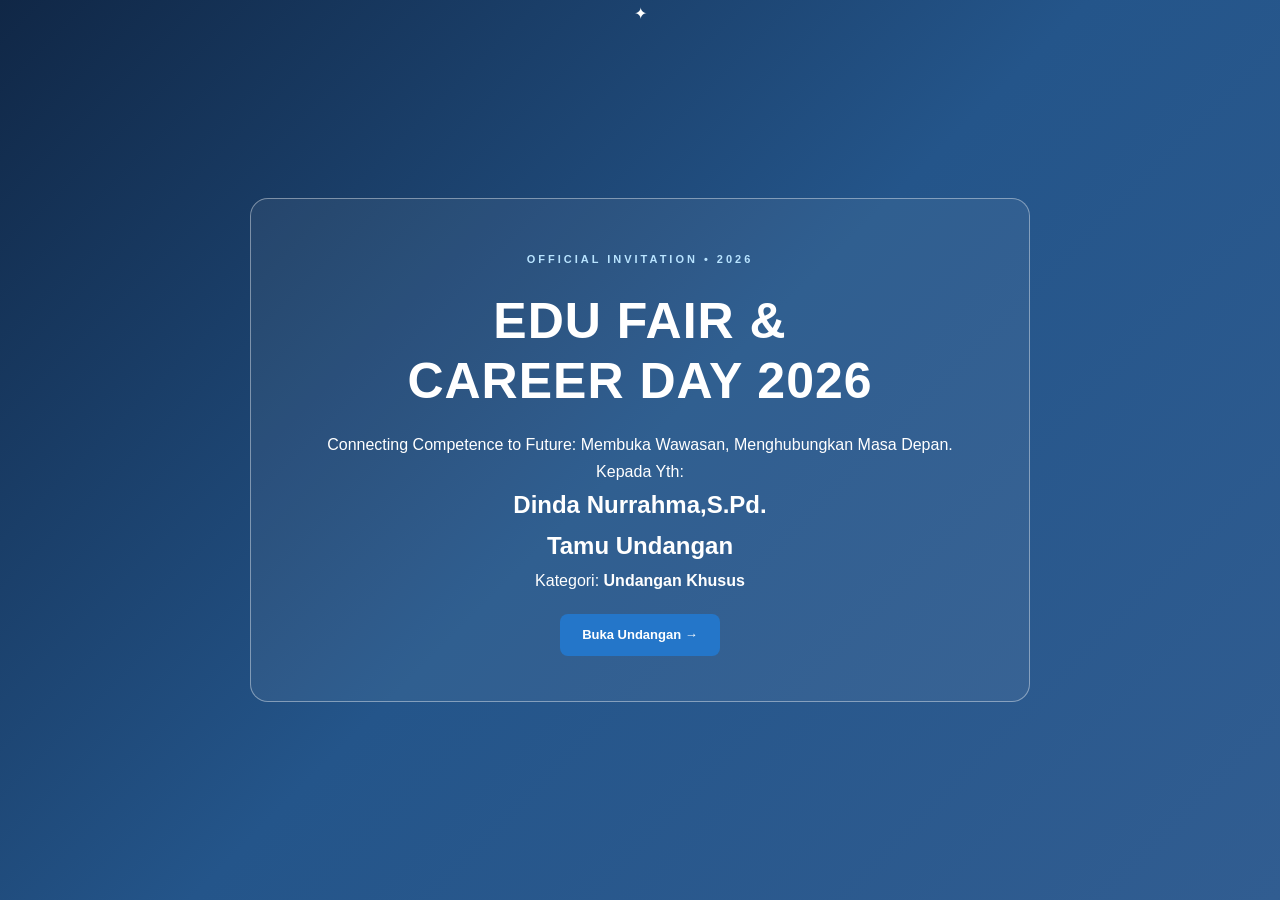
<file: index.html>
<!DOCTYPE html>
<html lang="id">
<head>
    <meta charset="UTF-8">
    <meta name="viewport" content="width=device-width, initial-scale=1.0">
    <title>Edu Fair & Career Day 2026</title>
    <link rel="stylesheet" href="style.css">
</head>

<body>

    <!-- NAVBAR -->
    <nav class="navbar">
        <div class="logo">EDU<span>FAIR.</span></div>

        <div class="nav-links">
            <a href="#home">Beranda</a>
            <a href="#acara">Informasi</a>
            <a href="#rundown">Rundown</a>
            <a href="#lokasi">Lokasi</a>
        </div>
    </nav>

    <!-- HALAMAN SAMPUL UNDANGAN -->
    <header class="hero-cover" id="home">

        <div class="cover-content">

            <span class="cover-label">
                OFFICIAL INVITATION • 2026
            </span>

            <h1>
                EDU FAIR &<br>
                CAREER DAY 2026
            </h1>

            <p class="cover-theme">
                Connecting Competence to Future:
                Membuka Wawasan, Menghubungkan Masa Depan.
            </p>

            <!-- IDENTITAS TAMU -->
            <div class="cover-guest">

                <span class="cover-small">
                    Kepada Yth: 
                <h2> Dinda Nurrahma,S.Pd.</h2>
                </span>

                <h2 id="instansiTamu">
                    Tamu Undangan
                </h2>

                <div class="guest-category">
                    Kategori:
                    <strong id="kategoriTamu">
                        Undangan Khusus
                    </strong>
                </div>

            </div>

            <a href="#acara" class="open-invitation">
                Buka Undangan <span>→</span>
            </a>

        </div>

        <!-- DEKORASI SAMPUL -->
        <div class="cover-decoration">
            <div class="cover-circle"></div>
            <div class="cover-circle second"></div>
            <span class="cover-star">✦</span>
        </div>

    </header>

    <main>

        <!-- TENTANG ACARA -->
        <section class="section intro" id="acara">

            <p class="section-label">TENTANG ACARA</p>

            <h2>
                Membangun Relasi,<br>
                Membuka Peluang Masa Depan
            </h2>

            <p>
                Dengan hormat, kami mengundang Bapak/Ibu untuk hadir
                dalam kegiatan Edu Fair & Career Day 2026. Kegiatan ini
                menjadi kesempatan untuk memperkenalkan dunia pendidikan
                dan dunia kerja kepada para siswa melalui informasi,
                pengalaman, serta interaksi langsung dengan para tamu undangan.
            </p>

        </section>

        <!-- INFORMASI ACARA -->
        <section class="info-section">

            <div class="info-heading">
                <p class="section-label">DETAIL KEGIATAN</p>
                <h2>Informasi Acara</h2>
            </div>

            <div class="info-grid">

                <div class="info-card">
                    <div class="info-icon">📅</div>
                    <h3>Tanggal Acara</h3>
                    <p>Rabu, 25 November 2026</p>
                </div>

                <div class="info-card">
                    <div class="info-icon">🕘</div>
                    <h3>Waktu Pelaksanaan</h3>
                    <p>07.00 - 14.00 WIB</p>
                </div>

                <div class="info-card">
                    <div class="info-icon">📍</div>
                    <h3>Tempat Kegiatan</h3>
                    <p>SMKN 6 Tangerang Selatan</p>
                </div>

                <div class="info-card">
                    <div class="info-icon">🎓</div>
                    <h3>Tamu Undangan</h3>
                    <p>Universitas, perusahaan, dan alumni</p>
                </div>

            </div>

        </section>

        <!-- RUNDOWN ACARA -->
        <section class="section rundown" id="rundown">

            <p class="section-label">SUSUNAN KEGIATAN</p>

            <h2>Rundown Acara</h2>

            <p class="section-note">
                Berikut contoh susunan kegiatan yang dapat disesuaikan
                dengan jadwal resmi dari panitia.
            </p>

            <div class="timeline">

                <div class="timeline-item">
                    <span class="timeline-number">01</span>
                    <div>
                        <h3>Pembukaan Acara</h3>
                        <p>Pembukaan dan sambutan dari pihak sekolah.</p>
                    </div>
                </div>

                <div class="timeline-item">
                    <span class="timeline-number">02</span>
                    <div>
                        <h3>Pengenalan Universitas</h3>
                        <p>Penyampaian informasi pendidikan dan program studi.</p>
                    </div>
                </div>

                <div class="timeline-item">
                    <span class="timeline-number">03</span>
                    <div>
                        <h3>Career Sharing</h3>
                        <p>Berbagi pengalaman seputar dunia kerja dan karier.</p>
                    </div>
                </div>

                <div class="timeline-item">
                    <span class="timeline-number">04</span>
                    <div>
                        <h3>Kunjungan Booth</h3>
                        <p>Interaksi langsung dengan perwakilan instansi.</p>
                    </div>
                </div>

                <div class="timeline-item">
                    <span class="timeline-number">05</span>
                    <div>
                        <h3>Penutupan</h3>
                        <p>Penutup dan dokumentasi kegiatan.</p>
                    </div>
                </div>

            </div>

        </section>

        <!-- LOKASI ACARA -->
        <section class="section location-section" id="lokasi">

            <p class="section-label">TEMUKAN LOKASI</p>

            <h2>Lokasi Acara</h2>

            <div class="location-card">

                <div class="location-icon">📍</div>

                <div>
                    <h3>Edu Fair & Career Day 2026</h3>

                    <p id="alamatAcara">
                        SMKN 6 Tangerang Selatan,
                        Tangerang Selatan, Banten, Indonesia.
                    </p>

                    <p class="location-note">
                        Lokasi kegiatan dapat dilihat melalui peta berikut.
                    </p>
                </div>

            </div>

            <!-- GOOGLE MAPS -->
            <div class="map-container">

                <iframe
                    src="https://www.google.com/maps/embed?pb=!1m18!1m12!1m3!1d3966.0030725559654!2d106.66350157429719!3d-6.26332409372538!2m3!1f0!2f0!3f0!3m2!1i1024!2i768!4f13.1!3m3!1m2!1s0x2e69fb06a47e36b7%3A0x93b22c3ee1f216b1!2sSMKN%206%20Tangerang%20Selatan!5e0!3m2!1sid!2sid!4v1795154346635!5m2!1sid!2sid"
                    width="100%"
                    height="350"
                    style="border:0;"
                    allowfullscreen
                    loading="lazy"
                    referrerpolicy="no-referrer-when-downgrade">
                </iframe>

            </div>

            <a
                href="https://maps.app.goo.gl/6vYpo9zcTMfpJfD29?g_st=ac"
                target="_blank"
                rel="noopener noreferrer"
                class="map-button">

                📍 Buka Lokasi di Google Maps

            </a>

        </section>

        <!-- RSVP -->
        <section class="rsvp-section">

            <div class="rsvp-content">

                <p class="section-label">KONFIRMASI KEHADIRAN</p>

                <h2>
                    Kehadiran Anda<br>
                    Berarti bagi Kami
                </h2>

                <p>
                    Silakan isi formulir berikut untuk memberikan
                    konfirmasi kehadiran.
                </p>

                <form id="rsvpForm">

                    <input
                        type="text"
                        id="rsvpNama"
                        placeholder="Nama lengkap"
                        required>

                    <select id="rsvpStatus" required>

                        <option value="">
                            Pilih konfirmasi kehadiran
                        </option>

                        <option value="Hadir">
                            Hadir
                        </option>

                        <option value="Belum dapat hadir">
                            Belum dapat hadir
                        </option>

                    </select>

                    <button type="submit">
                        Kirim Konfirmasi
                    </button>


            </div>

        </section>

    </main>

    <!-- FOOTER -->
    <footer>

        <h2>EDU FAIR & CAREER DAY 2026</h2>

        <p>
            Membuka Wawasan, Menghubungkan Masa Depan.
        </p>

        <p class="copyright">
            © 2026 Edu Fair & Career Day
        </p>

    </footer>

    <script src="script.js"></script>

</body>
</html>
</file>
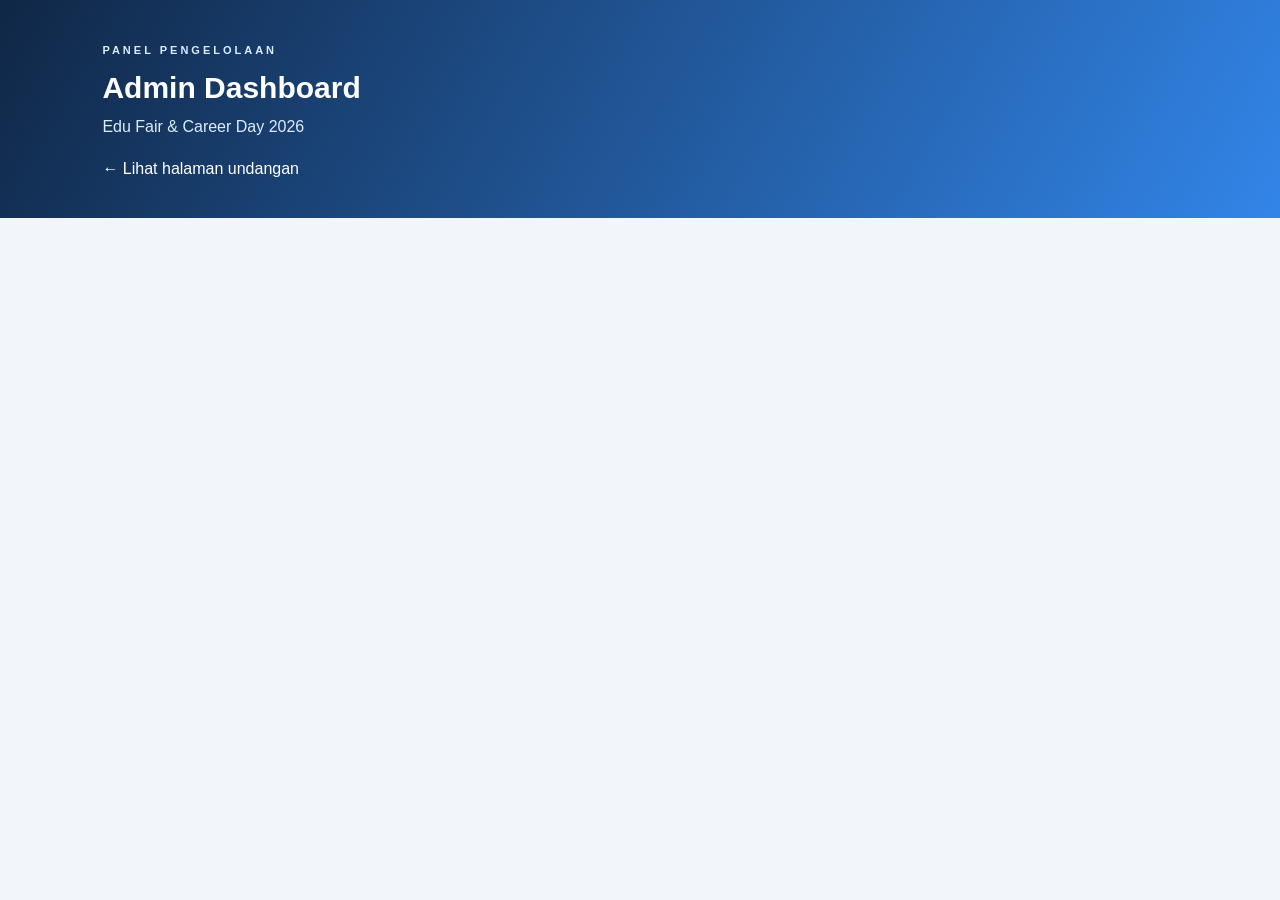
<file: admin.html>
<!DOCTYPE html>
<html lang="id">
<head>
    <meta charset="UTF-8">
    <meta name="viewport" content="width=device-width, initial-scale=1.0">
    <title>Admin - Edu Fair 2026</title>
    <link rel="stylesheet" href="style.css">

    <style>
        body {
            background: #f2f5fa;
        }

        .admin-header {
            background: linear-gradient(120deg, #102746, #3285e8);
            color: white;
            padding: 35px 8%;
        }

        .admin-header h1 {
            font-size: 30px;
        }

        .admin-header p {
            color: #dcecff;
        }

        .admin-container {
            padding: 40px 8%;
        }

        .admin-card {
            background: white;
            padding: 25px;
            border-radius: 13px;
            margin-bottom: 25px;
            box-shadow: 0 5px 20px rgba(0,0,0,0.04);
        }

        .upload-box {
            border: 2px dashed #a9c6e5;
            padding: 25px;
            border-radius: 10px;
            margin-top: 15px;
            background: #f6f9fe;
        }

        input[type="file"] {
            margin-top: 12px;
        }

        .table-wrapper {
            overflow-x: auto;
        }

        table {
            width: 100%;
            border-collapse: collapse;
            margin-top: 20px;
            min-width: 750px;
        }

        th, td {
            padding: 13px;
            border-bottom: 1px solid #e5ebf3;
            text-align: left;
            font-size: 13px;
        }

        th {
            background: #eaf3fc;
            color: #203b60;
        }

        .wa-button {
            padding: 9px 13px;
            background: #168b55;
            color: white;
            text-decoration: none;
            border-radius: 6px;
            display: inline-block;
            font-weight: 600;
            white-space: nowrap;
        }

        .wa-button:hover {
            background: #106d42;
        }

        .status-text {
            color: #64748b;
            margin-top: 10px;
            font-size: 14px;
        }

        .back-link {
            display: inline-block;
            margin-top: 15px;
            color: white;
            text-decoration: none;
        }
    </style>
</head>

<body>

    <header class="admin-header">
        <p class="section-label">PANEL PENGELOLAAN</p>
        <h1>Admin Dashboard</h1>
        <p>Edu Fair & Career Day 2026</p>
        <a href="index.html" class="back-link">← Lihat halaman undangan</a>
    </header>

    <main class="admin-container">

        <section class="admin-card">
            <h2>📂 Upload Data Tamu</h2>
            <p>Unggah file data-tamu.csv untuk menampilkan daftar undangan.</p>

            <div class="upload-box">
                <label for="csvFile"><strong>Pilih file CSV:</strong></label><br>
                <input type="file" id="csvFile" accept=".csv">
                <p class="status-text" id="status">
                    Belum ada file yang diunggah.
                </p>
            </div>
        </section>

        <section class="admin-card">
            <h2>📋 Daftar Tamu Undangan</h2>
            <p>Setiap tamu memiliki link undangan yang dipersonalisasi.</p>

            <div class="table-wrapper">
                <table>
                    <thead>
                        <tr>
                            <th>ID</th>
                            <th>Nama Tamu</th>
                            <th>Instansi</th>
                            <th>Kategori</th>
                            <th>WhatsApp</th>
                            <th>Aksi</th>
                        </tr>
                    </thead>
                    <tbody id="tabelTamu">
                        <tr>
                            <td colspan="6">Silakan unggah file CSV terlebih dahulu.</td>
                        </tr>
                    </tbody>
                </table>
            </div>
        </section>

    </main>

    <script>
        const csvFile = document.getElementById("csvFile");
        const tabelTamu = document.getElementById("tabelTamu");
        const statusText = document.getElementById("status");

        // Membaca CSV dan memisahkan kolom dengan memperhatikan tanda kutip
        function parseCSV(text) {
            const rows = [];
            let row = [];
            let field = "";
            let inQuotes = false;

            for (let i = 0; i < text.length; i++) {
                const char = text[i];
                const next = text[i + 1];

                if (char === '"' && inQuotes && next === '"') {
                    field += '"';
                    i++;
                } else if (char === '"') {
                    inQuotes = !inQuotes;
                } else if (char === "," && !inQuotes) {
                    row.push(field.trim());
                    field = "";
                } else if ((char === "\n" || char === "\r") && !inQuotes) {
                    if (char === "\r" && next === "\n") i++;

                    row.push(field.trim());

                    if (row.some(value => value !== "")) {
                        rows.push(row);
                    }

                    row = [];
                    field = "";
                } else {
                    field += char;
                }
            }

            row.push(field.trim());

            if (row.some(value => value !== "")) {
                rows.push(row);
            }

            return rows;
        }

        csvFile.addEventListener("change", function(event) {
            const file = event.target.files[0];

            if (!file) return;

            const reader = new FileReader();

            reader.onload = function(e) {
                const rows = parseCSV(e.target.result);

                if (rows.length < 2) {
                    statusText.textContent = "Data CSV tidak ditemukan.";
                    return;
                }

                const headers = rows[0].map(header =>
                    header.replace(/^\uFEFF/, "").trim()
                );

                const required = [
                    "id", "nama_tamu", "instansi",
                    "kategori", "no_whatsapp"
                ];

                const valid = required.every(header =>
                    headers.includes(header)
                );

                if (!valid) {
                    statusText.textContent =
                        "Format kolom CSV tidak sesuai.";
                    return;
                }

                const data = rows.slice(1).map(row => {
                    const item = {};

                    headers.forEach((header, index) => {
                        item[header] = row[index] || "";
                    });

                    return item;
                });

                tampilkanTamu(data);
                statusText.textContent =
                    "Berhasil memuat " + data.length + " data tamu.";
            };

            reader.readAsText(file);
        });

        function tampilkanTamu(data) {
            tabelTamu.innerHTML = "";

            data.forEach(tamu => {
                const tr = document.createElement("tr");

                const values = [
                    tamu.id,
                    tamu.nama_tamu,
                    tamu.instansi,
                    tamu.kategori,
                    tamu.no_whatsapp
                ];

                values.forEach(value => {
                    const td = document.createElement("td");
                    td.textContent = value;
                    tr.appendChild(td);
                });

                const actionCell = document.createElement("td");
                const button = document.createElement("a");

                button.className = "wa-button";
                button.href = buatLinkWhatsApp(tamu);
                button.target = "_blank";
                button.rel = "noopener noreferrer";
                button.textContent = "Kirim Undangan";

                actionCell.appendChild(button);
                tr.appendChild(actionCell);
                tabelTamu.appendChild(tr);
            });
        }

        function buatLinkWhatsApp(tamu) {
            const url = new URL("index.html", window.location.href);

            url.searchParams.set("nama", tamu.nama_tamu);
            url.searchParams.set("to", tamu.instansi);
            url.searchParams.set("kategori", tamu.kategori);

            const pesan =
                "Yth. " + tamu.nama_tamu + ",\n\n" +
                "Dengan hormat, kami mengundang Anda dari " +
                tamu.instansi + " untuk menghadiri kegiatan " +
                "Edu Fair & Career Day 2026.\n\n" +
                "Kategori: " + tamu.kategori + "\n\n" +
                "Silakan buka undangan digital berikut:\n" +
                url.href + "\n\n" +
                "Terima kasih.";

            const nomor = tamu.no_whatsapp.replace(/\D/g, "");

            return "https://wa.me/" + nomor +
                "?text=" + encodeURIComponent(pesan);
        }
    </script>

</body>
</html>
</file>
<file: style.css>
/* PENGATURAN DASAR */
* {
    margin: 0;
    padding: 0;
    box-sizing: border-box;
    scroll-behavior: smooth;
}

body {
    font-family: 'Segoe UI', Arial, sans-serif;
    color: #192b45;
    background: #f6f8fc;
    line-height: 1.7;
}

/* NAVBAR */
.navbar {
    display: flex;
    justify-content: space-between;
    align-items: center;
    padding: 18px 8%;
    background: white;
    position: sticky;
    top: 0;
    z-index: 10;
    box-shadow: 0 3px 15px rgba(0,0,0,0.05);
}

.logo {
    font-size: 25px;
    font-weight: 800;
    color: #172b4d;
}

.logo span {
    color: #3285e8;
}

.nav-links {
    display: flex;
    gap: 28px;
}

.nav-links a {
    text-decoration: none;
    color: #35465f;
    font-size: 14px;
    font-weight: 600;
}

.nav-links a:hover {
    color: #3285e8;
}

/* COVER UNDANGAN */
.hero-cover {
    min-height: 100vh;
    padding: 50px 8%;
    background: linear-gradient(135deg, #102746, #24558a, #315d91);
    color: white;
    position: fixed;
    inset: 0;
    z-index: 9999;
    overflow-y: auto;
    display: flex;
    align-items: center;
    justify-content: center;
    text-align: center;
}

.cover-content {
    width: 100%;
    max-width: 780px;
    padding: 45px 35px;
    border: 1px solid rgba(255,255,255,0.4);
    border-radius: 18px;
    background: rgba(255,255,255,0.06);
    position: relative;
    z-index: 2;
}

.cover-label {
    color: #b9e4ff;
    font-size: 11px;
    font-weight: 800;
    letter-spacing: 3px;
}

.hero-cover h1 {
    font-size: clamp(30px, 4vw, 50px);
    line-height: 1.2;
    margin: 20px auto;
    letter-spacing: 1px;
}

.cover-description {
    color: #e2efff;
    max-width: 550px;
    margin: 15px auto 20px;
    font-size: 14px;
}

/* KARTU PENERIMA */
.guest-card {
    background: white;
    color: #192b45;
    padding: 22px;
    border-radius: 10px;
    max-width: 380px;
    margin: 25px auto 0;
    box-shadow: 0 8px 25px rgba(0,0,0,0.15);
}

.guest-card p:first-child {
    color: #64809f;
    font-size: 11px;
    font-weight: 800;
    letter-spacing: 2px;
}

.guest-card h2 {
    font-size: 20px;
    margin-top: 8px;
    overflow-wrap: anywhere;
}

.guest-card strong {
    display: inline-block;
    margin-top: 10px;
    padding: 5px 15px;
    border-radius: 20px;
    background: #e8f3ff;
    color: #2476c9;
    font-size: 13px;
}

.open-invitation {
    display: inline-block;
    margin-top: 20px;
    padding: 10px 22px;
    background: #2476c9;
    color: white;
    text-decoration: none;
    font-size: 13px;
    font-weight: 700;
    border-radius: 8px;
    transition: 0.3s;
}

.open-invitation:hover {
    background: #165b9e;
    transform: translateY(-3px);
}

/* DEKORASI COVER */
.cover-decoration {
    position: absolute;
    inset: 0;
    pointer-events: none;
}

.circle {
    position: absolute;
    border-radius: 50%;
    border: 2px solid rgba(255,255,255,0.15);
}

.circle-one {
    width: 350px;
    height: 350px;
    top: 8%;
    right: -80px;
}

.circle-two {
    width: 250px;
    height: 250px;
    bottom: -80px;
    left: -50px;
}

/* PENGATURAN BAGIAN DALAM */
body:not(.invitation-open) {
    overflow: hidden;
}

body:not(.invitation-open) .navbar,
body:not(.invitation-open) main,
body:not(.invitation-open) footer {
    display: none;
}

body.invitation-open .hero-cover {
    display: none;
}

body.invitation-open {
    overflow: auto;
}

main {
    background: #f4f6fa;
    color: #243957;
}

main section {
    padding: 75px 8%;
    text-align: center;
}

.section h2,
.info-heading h2,
.benefit-section h2,
main h2 {
    color: #19365c;
    font-family: Georgia, serif;
    font-size: 32px;
    margin: 15px 0 25px;
}

.section-label,
.gold-label {
    display: inline-block;
    color: #ad9053;
    font-size: 11px;
    font-weight: bold;
    letter-spacing: 3px;
}

/* PEMBUKA ISI UNDANGAN */
.invitation-intro {
    background: #f4f6fa;
}

.invitation-frame {
    max-width: 850px;
    margin: auto;
    padding: 55px 30px;
    background: white;
    border: 1px solid #c6ad76;
    outline: 1px solid #c6ad76;
    outline-offset: 7px;
}

.gold-line {
    width: 65px;
    height: 2px;
    background: #c6ad76;
    margin: 25px auto;
}

.invitation-frame h2 {
    font-size: clamp(28px, 4vw, 42px);
}

.intro-text {
    max-width: 550px;
    margin: auto;
    color: #68778b;
}

.intro-theme {
    margin-top: 20px;
    color: #ad9053;
    font-style: italic;
}

.school-name {
    color: #19365c;
    font-size: 12px;
    letter-spacing: 3px;
    margin-top: 20px;
}

/* BAGIAN INFORMASI ACARA */
.info-section,
.event-section {
    background: white;
}

.info-grid,
.event-grid {
    display: grid;
    grid-template-columns: repeat(3, 1fr);
    gap: 20px;
    max-width: 950px;
    margin: 30px auto 0;
}

.info-card,
.event-box {
    background: #fff;
    padding: 27px 20px;
    border: 1px solid #e5eaf1;
    border-top: 3px solid #c6ad76;
    border-radius: 10px;
    box-shadow: 0 5px 18px rgba(30,70,120,0.05);
    transition: 0.3s;
}

.info-card:hover,
.event-box:hover {
    transform: translateY(-5px);
}

.info-icon {
    font-size: 30px;
    margin-bottom: 10px;
}

.event-box span {
    color: #c6ad76;
    font-size: 25px;
    font-family: Georgia, serif;
}

.info-card h3,
.event-box h3 {
    color: #19365c;
    margin: 12px 0 8px;
}

.info-card p,
.event-box p {
    color: #68778b;
    font-size: 14px;
}

/* RUNDOWN ACARA */
.rundown,
.rundown-section {
    background: #f4f6fa;
}

.section-note {
    color: #7a899d;
    font-size: 13px;
    margin-top: 15px;
}

/* Timeline versi undangan lama */
.rundown .timeline {
    max-width: 750px;
    margin: 35px auto 0;
    text-align: left;
}

.timeline-item {
    display: flex;
    gap: 22px;
    align-items: flex-start;
    padding: 18px 0;
    border-bottom: 1px solid #dfe7f1;
}

.timeline-number {
    min-width: 45px;
    height: 45px;
    display: grid;
    place-items: center;
    background: #f5edda;
    color: #ad9053;
    font-weight: 800;
    border-radius: 10px;
    flex-shrink: 0;
}

/* Timeline versi undangan baru */
.rundown-section .timeline {
    max-width: 650px;
    margin: 35px auto 0;
    padding-left: 30px;
    border-left: 2px solid #c6ad76;
    text-align: left;
}

.timeline-box {
    display: flex;
    gap: 20px;
    margin-bottom: 30px;
    position: relative;
}

.timeline-box::before {
    content: "";
    position: absolute;
    width: 12px;
    height: 12px;
    background: #c6ad76;
    border-radius: 50%;
    left: -37px;
    top: 7px;
}

.timeline-box span {
    color: #ad9053;
    font-size: 22px;
    font-family: Georgia, serif;
}

.timeline-item h3,
.timeline-box h3 {
    color: #19365c;
}

.timeline-item p,
.timeline-box p {
    color: #68778b;
    font-size: 14px;
}

/* MANFAAT BOOTH */
.benefit-section {
    background: white;
}

.benefit-grid {
    display: grid;
    grid-template-columns: repeat(3, 1fr);
    gap: 22px;
    margin-top: 30px;
}

.benefit-card {
    background: #f6f9fe;
    padding: 28px;
    border: 1px solid #e5edf7;
    border-radius: 12px;
    transition: 0.3s;
}

.benefit-card:hover {
    transform: translateY(-5px);
}

.benefit-card span {
    font-size: 30px;
    font-weight: 800;
    color: #ad9053;
}

.benefit-card h3 {
    margin: 10px 0;
    color: #19365c;
}

.benefit-card p {
    color: #68778b;
    font-size: 14px;
}

/* LOKASI */
.location-section {
    background: #f4f6fa;
}

.location-card {
    display: flex;
    gap: 20px;
    align-items: center;
    padding: 25px;
    background: white;
    border: 1px solid #e5edf7;
    border-radius: 12px;
    text-align: left;
}

.location-icon {
    font-size: 35px;
}

.location-card p {
    color: #64748b;
}

.location-note {
    font-size: 13px;
    margin-top: 7px;
}

.map-container {
    width: 100%;
    max-width: 850px;
    margin: 25px auto 0;
    padding: 7px;
    background: white;
    border: 1px solid #c6ad76;
    border-radius: 10px;
    overflow: hidden;
}

.map-container iframe {
    display: block;
    width: 100%;
    height: 350px;
    border: none;
}

.map-button {
    display: inline-block;
    margin-top: 15px;
    padding: 12px 20px;
    background: #19365c;
    color: white;
    text-decoration: none;
    border-radius: 7px;
}

/* RSVP */
.rsvp-section {
    padding: 75px 8%;
    background: #19365c;
    color: white;
}

.rsvp-content {
    max-width: 650px;
    margin: auto;
    text-align: center;
}

.rsvp-content h2 {
    color: white;
    font-size: 32px;
    margin: 12px 0;
}

.rsvp-content > p {
    color: #d5e6fa;
}

#rsvpForm {
    display: grid;
    gap: 13px;
    margin-top: 25px;
}

#rsvpForm input,
#rsvpForm select {
    width: 100%;
    padding: 14px;
    border: 1px solid #dce6f2;
    border-radius: 7px;
    font-size: 14px;
}

#rsvpForm button {
    padding: 14px;
    border: none;
    border-radius: 7px;
    background: #c6ad76;
    color: #19365c;
    font-size: 15px;
    font-weight: 700;
    cursor: pointer;
}

.form-note {
    margin-top: 15px;
    font-size: 12px;
}

/* FOOTER */
footer {
    text-align: center;
    padding: 35px 15px;
    background: #0c1c32;
    color: white;
    border-top: 3px solid #c6ad76;
}

footer h2 {
    font-size: 20px;
}

footer p {
    color: #b8c9dd;
    font-size: 13px;
}

.copyright {
    margin-top: 15px;
    font-size: 12px;
}

/* ANIMASI */
body.invitation-open main {
    animation: contentAppear 0.5s ease;
}

@keyframes contentAppear {
    from {
        opacity: 0;
    }
    to {
        opacity: 1;
    }
}

/* RESPONSIVE TABLET */
@media (max-width: 850px) {
    .info-grid,
    .event-grid {
        grid-template-columns: repeat(2, 1fr);
    }
}

/* RESPONSIVE HP */
@media (max-width: 600px) {
    .navbar {
        padding: 15px 5%;
        flex-direction: column;
        gap: 10px;
    }

    .nav-links {
        gap: 15px;
        flex-wrap: wrap;
        justify-content: center;
    }

    .nav-links a {
        font-size: 12px;
    }

    .hero-cover {
        padding: 35px 6%;
    }

    .cover-content {
        padding: 35px 18px;
    }

    .hero-cover h1 {
        font-size: 30px;
    }

    .guest-card {
        padding: 18px;
    }

    main section,
    .section,
    .info-section,
    .benefit-section {
        padding: 55px 6%;
    }

    main h2,
    .section h2,
    .info-heading h2,
    .benefit-section h2 {
        font-size: 27px;
    }

    .info-grid,
    .event-grid,
    .benefit-grid {
        grid-template-columns: 1fr;
    }

    .invitation-frame {
        padding: 45px 20px;
    }

    .location-card {
        align-items: flex-start;
    }

    .map-container iframe {
        height: 280px;
    }

    .rsvp-content h2 {
        font-size: 27px;
    }

    .cover-decoration {
        opacity: 0.3;
    }
}
</file>
